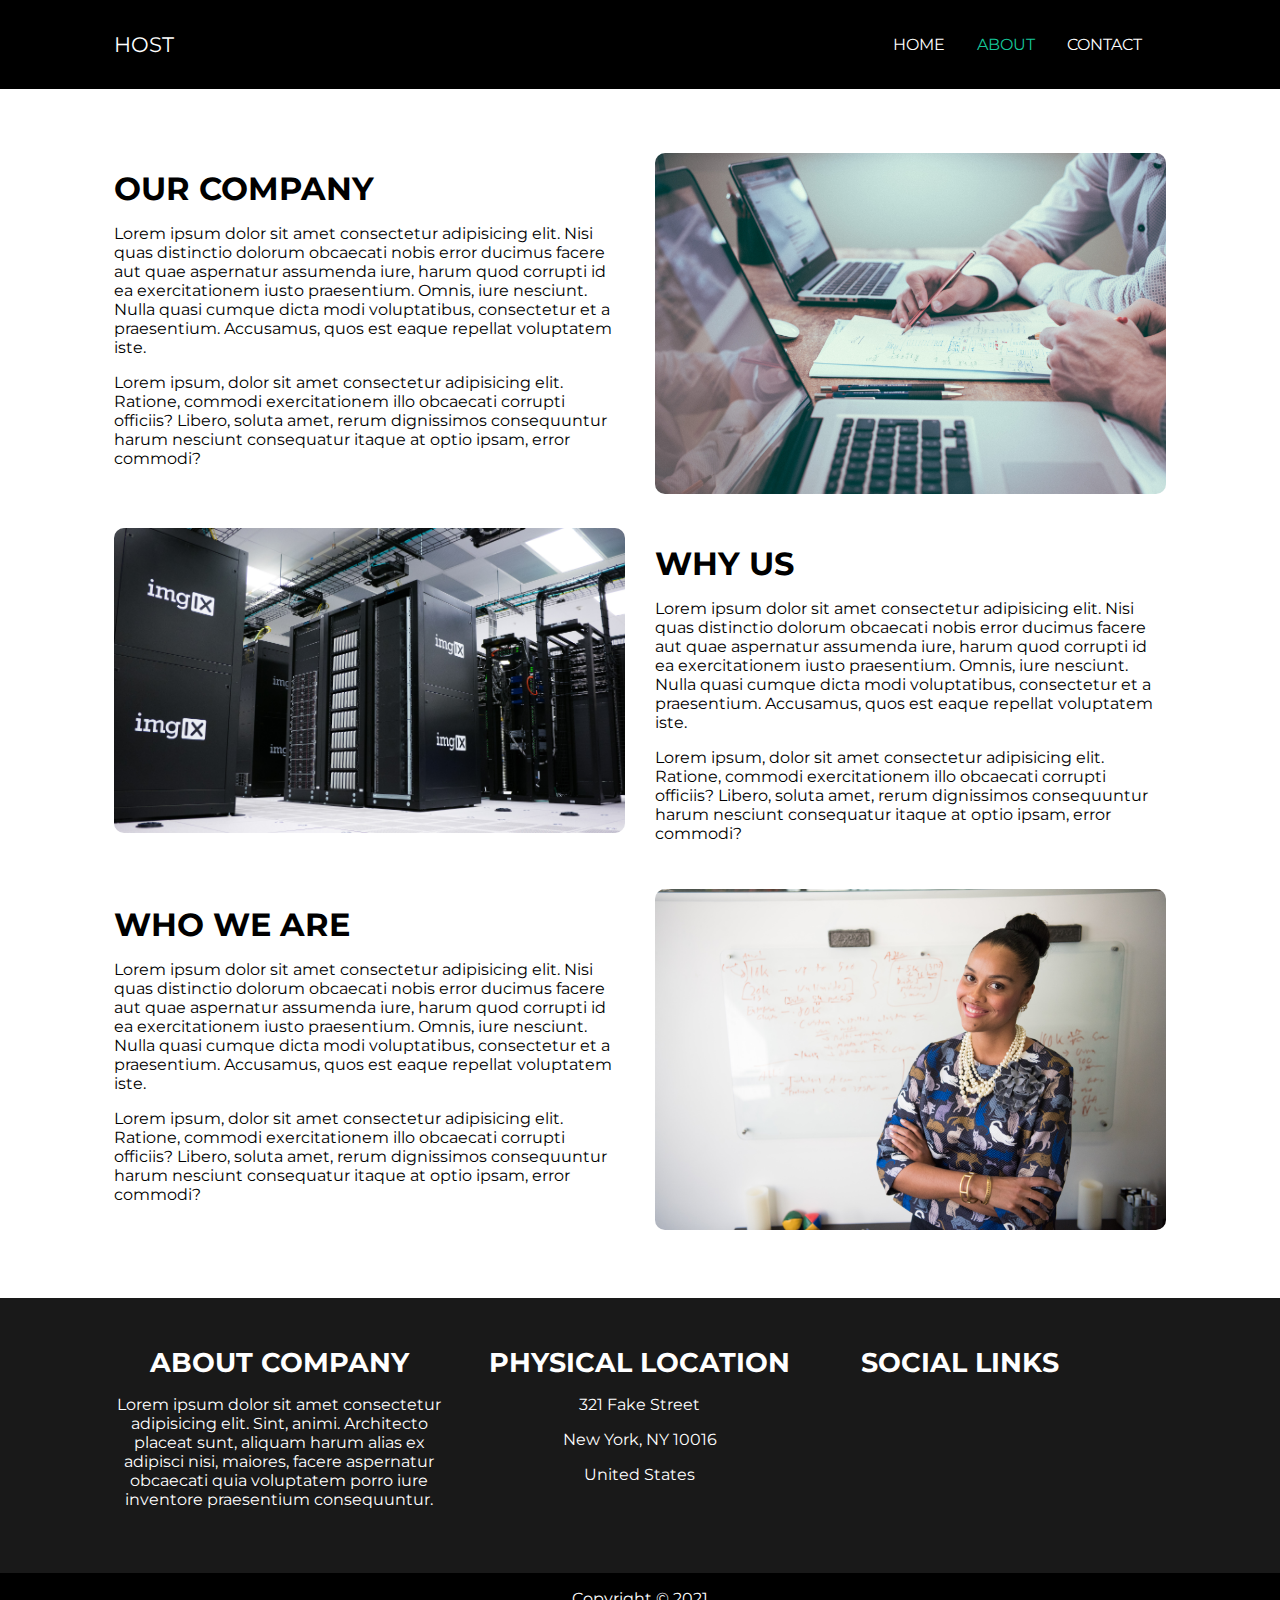
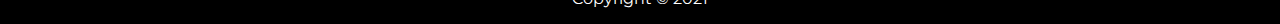
<file: about.html>
<!DOCTYPE html>
<html lang="en">
<head>
  <meta charset="UTF-8">
  <meta name="viewport" content="width=device-width, initial-scale=1.0">
  <title>Web Hosting</title>
  <link rel="stylesheet" href="https://cdnjs.cloudflare.com/ajax/libs/font-awesome/5.15.1/css/all.min.css" integrity="sha512-+4zCK9k+qNFUR5X+cKL9EIR+ZOhtIloNl9GIKS57V1MyNsYpYcUrUeQc9vNfzsWfV28IaLL3i96P9sdNyeRssA==" crossorigin="anonymous" />
  <link rel="stylesheet" href="styles.css">
</head>
<body>
  <header class="header">
    <div class="container flex">
      <div class="logo">
        <p>HOST</p>
      </div>
      <nav class="main-nav">
        <ul class="list-items">
          <li class="list-item">
            <a href="index.html" class="nav-link">HOME</a>
          </li>
          <li class="list-item">
            <a href="about.html" class="nav-link nav-active">ABOUT</a>
          </li>
          <li class="list-item">
            <a href="contact.html" class="nav-link">CONTACT</a>
          </li>
        </ul>
      </nav>
    </div>
  </header>

  <section class="about-us">
    <div class="container">
      <div class="cards grid">
        <div class="card">
          <h2 class="title">OUR COMPANY</h2>
          <p>
            Lorem ipsum dolor sit amet consectetur adipisicing elit. Nisi quas distinctio dolorum obcaecati nobis error ducimus facere aut quae aspernatur assumenda iure, harum quod corrupti id ea exercitationem iusto praesentium. Omnis, iure nesciunt. Nulla quasi cumque dicta modi voluptatibus, consectetur et a praesentium. Accusamus, quos est eaque repellat voluptatem iste.
          </p>
          <p>Lorem ipsum, dolor sit amet consectetur adipisicing elit. Ratione, commodi exercitationem illo obcaecati corrupti officiis? Libero, soluta amet, rerum dignissimos consequuntur harum nesciunt consequatur itaque at optio ipsam, error commodi?</p>
        </div>
        <div class="card">
          <img src="img/about-us.jpg" alt="">
        </div>

        <div class="card">
          <img src="img/why-us.jpg" alt="">
        </div>
        <div class="card">
          <h2 class="title">WHY US</h2>
          <p>
            Lorem ipsum dolor sit amet consectetur adipisicing elit. Nisi quas distinctio dolorum obcaecati nobis error ducimus facere aut quae aspernatur assumenda iure, harum quod corrupti id ea exercitationem iusto praesentium. Omnis, iure nesciunt. Nulla quasi cumque dicta modi voluptatibus, consectetur et a praesentium. Accusamus, quos est eaque repellat voluptatem iste.
          </p>
          <p>Lorem ipsum, dolor sit amet consectetur adipisicing elit. Ratione, commodi exercitationem illo obcaecati corrupti officiis? Libero, soluta amet, rerum dignissimos consequuntur harum nesciunt consequatur itaque at optio ipsam, error commodi?</p>
        </div>
        
        <div class="card">
          <h2 class="title">WHO WE ARE</h2>
          <p>
            Lorem ipsum dolor sit amet consectetur adipisicing elit. Nisi quas distinctio dolorum obcaecati nobis error ducimus facere aut quae aspernatur assumenda iure, harum quod corrupti id ea exercitationem iusto praesentium. Omnis, iure nesciunt. Nulla quasi cumque dicta modi voluptatibus, consectetur et a praesentium. Accusamus, quos est eaque repellat voluptatem iste.
          </p>
          <p>Lorem ipsum, dolor sit amet consectetur adipisicing elit. Ratione, commodi exercitationem illo obcaecati corrupti officiis? Libero, soluta amet, rerum dignissimos consequuntur harum nesciunt consequatur itaque at optio ipsam, error commodi?</p>
        </div>
        <div class="card">
          <img src="img/who-we-are.jpg" alt="">
        </div>
      </div>
    </div>
  </section>

  <footer class="footer">
    <div class="container">
      <div class="cards grid">
        <div class="card">
          <h3 class="card-title">ABOUT COMPANY</h3>
          <p>Lorem ipsum dolor sit amet consectetur adipisicing elit. Sint, animi. Architecto placeat sunt, aliquam harum alias ex adipisci nisi, maiores, facere aspernatur obcaecati quia voluptatem porro iure inventore praesentium consequuntur.</p>
        </div>
        <div class="card">
          <h3 class="card-title">PHYSICAL LOCATION</h3>
          <p>321 Fake Street</p>
          <p>New York, NY 10016</p>
          <p>United States</p>
        </div>
        <div class="card">
          <h3 class="card-title">SOCIAL LINKS</h3>
          <div class="links">
            <a href="http://www.facebook.com/" target="_blank" class="btn">
              <i class="fab fa-facebook-square fa-3x"></i>
            </a>
            <a href="http://www.twitter.com/" target="_blank" class="btn">
              <i class="fab fa-twitter-square fa-3x"></i>
            </a>
            <a href="http://www.linkedin.com/" target="_blank" class="btn">
              <i class="fab fa-linkedin fa-3x"></i>
            </a>
            <a href="http://www.google.com/" target="_blank" class="btn">
              <i class="fab fa-google-plus-square fa-3x"></i>
            </a>
            <a href="http://www.github.com/" target="_blank" class="btn">
              <i class="fab fa-github-square fa-3x"></i>
            </a>
          </div>
        </div>
      </div>
    </div>
    <p class="copyright">Copyright &copy; 2021</p>
  </footer>
</body>
</html>
</file>
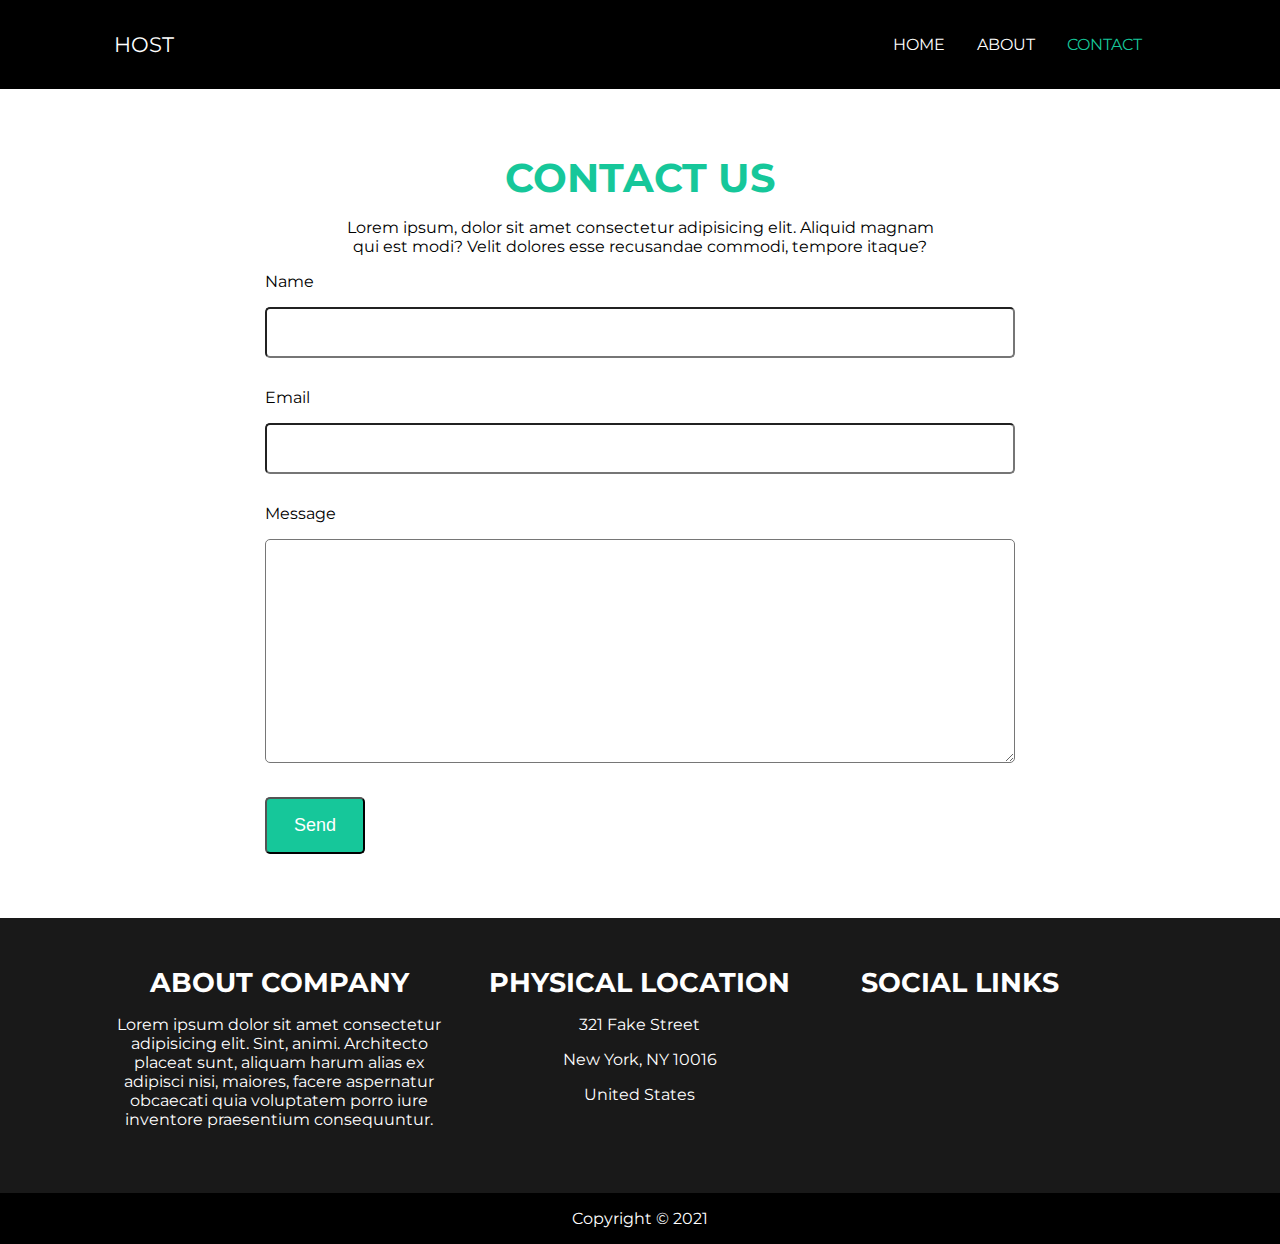
<file: contact.html>
<!DOCTYPE html>
<html lang="en">
<head>
  <meta charset="UTF-8">
  <meta name="viewport" content="width=device-width, initial-scale=1.0">
  <title>Web Hosting</title>
  <link rel="stylesheet" href="https://cdnjs.cloudflare.com/ajax/libs/font-awesome/5.15.1/css/all.min.css" integrity="sha512-+4zCK9k+qNFUR5X+cKL9EIR+ZOhtIloNl9GIKS57V1MyNsYpYcUrUeQc9vNfzsWfV28IaLL3i96P9sdNyeRssA==" crossorigin="anonymous" />
  <link rel="stylesheet" href="styles.css">
</head>
<body>
  <header class="header">
    <div class="container flex">
      <div class="logo">
        <p>HOST</p>
      </div>
      <nav class="main-nav">
        <ul class="list-items">
          <li class="list-item">
            <a href="index.html" class="nav-link">HOME</a>
          </li>
          <li class="list-item">
            <a href="about.html" class="nav-link">ABOUT</a>
          </li>
          <li class="list-item">
            <a href="contact.html" class="nav-link nav-active">CONTACT</a>
          </li>
        </ul>
      </nav>
    </div>
  </header>

  <section class="contact">
    <header>
      <h2 class="title">CONTACT US</h2>
      <p>Lorem ipsum, dolor sit amet consectetur adipisicing elit. Aliquid magnam qui est modi? Velit dolores esse recusandae commodi, tempore itaque?</p>
    </header>
      <form action="#" class="grid">
        <div class="form-control">
          <label for="name">Name</label>
          <input type="text" name="name" id="name">
        </div>
        <div class="form-control">
          <label for="Email">Email</label>
          <input type="email" name="email" id="email">
        </div>
        <div class="form-control">
          <label for="message">Message</label>
          <textarea name="message" id="message" cols="30" rows="10"></textarea>
        </div>
        <input type="submit" value="Send" class="btn btn-send">
      </form>
  </section>

  <footer class="footer">
    <div class="container">
      <div class="cards grid">
        <div class="card">
          <h3 class="card-title">ABOUT COMPANY</h3>
          <p>Lorem ipsum dolor sit amet consectetur adipisicing elit. Sint, animi. Architecto placeat sunt, aliquam harum alias ex adipisci nisi, maiores, facere aspernatur obcaecati quia voluptatem porro iure inventore praesentium consequuntur.</p>
        </div>
        <div class="card">
          <h3 class="card-title">PHYSICAL LOCATION</h3>
          <p>321 Fake Street</p>
          <p>New York, NY 10016</p>
          <p>United States</p>
        </div>
        <div class="card">
          <h3 class="card-title">SOCIAL LINKS</h3>
          <div class="links">
            <a href="http://www.facebook.com/" target="_blank" class="btn">
              <i class="fab fa-facebook-square fa-3x"></i>
            </a>
            <a href="http://www.twitter.com/" target="_blank" class="btn">
              <i class="fab fa-twitter-square fa-3x"></i>
            </a>
            <a href="http://www.linkedin.com/" target="_blank" class="btn">
              <i class="fab fa-linkedin fa-3x"></i>
            </a>
            <a href="http://www.google.com/" target="_blank" class="btn">
              <i class="fab fa-google-plus-square fa-3x"></i>
            </a>
            <a href="http://www.github.com/" target="_blank" class="btn">
              <i class="fab fa-github-square fa-3x"></i>
            </a>
          </div>
        </div>
      </div>
    </div>
    <p class="copyright">Copyright &copy; 2021</p>
  </footer>
</body>
</html>
</file>
<file: styles.css>
@import url('https://fonts.googleapis.com/css2?family=Montserrat:wght@400;700&display=swap');

:root {
  --primary-color: #16c79a;
}

* {
  margin: 0;
  padding: 0;
  box-sizing: border-box;
}

body {
  font-family: 'Montserrat', sans-serif;
}

.header {
  padding: 1rem 0;
  background-color: #000;
}

.logo p {
  color: #fff;
  font-size: 1.3rem;
}

/* Navigation */
.list-items {
  display: flex;
  list-style-type: none;
}

.list-item {
  margin-right: 1rem;
}

.nav-link {
  text-decoration: none;
  color: #fff;
  padding: 0.5rem;
}

.nav-link:hover {
  border-bottom: 1px solid #fff;
}

.nav-active {
  color: var(--primary-color);
}

/* Showcase */
.showcase {
  display: flex;
  flex-direction: column;
  align-items: center;
  justify-content: center;
  height: 600px;
  background-color: var(--primary-color);
}

.showcase .title {
  font-size: 4rem;
}

/* Plans */
.plan {
  padding: 4rem 0;
  background-color: #000;
  color: #fff;
}

.plan header {
  text-align: center;
}

.plan .title {
  font-size: 2.5rem;
  color: var(--primary-color);
  margin-top: 0;
}

.plan .card {
  border: 1px solid #fff;
  text-align: center;
  padding: 2rem;
}

.card-title {
  font-size: 1.7rem;
}

.card .price,
.plan p:nth-child(3) {
  font-size: 1.5rem;
}

.card:nth-child(2) .price {
  color: var(--primary-color);
  font-weight: bold;
}

.card .perks {
  border-top: 1px solid #fff;
  padding-top: 1rem;
}

.btn-getStarted {
  display: inline-block;
  background-color: var(--primary-color);
  padding: 0.7rem 1rem;
  margin-top: 1rem;
}

/* Companies */
.companies {
  margin: 4rem 0;
}

.companies img {
  width: 200px;
}

/* Features */
.features {
  padding: 4rem 0;
  background-color: #000;
  color: #fff;
}

.features .title {
  font-size: 2.5rem;
  text-align: center;
  color: var(--primary-color);
}

.features .card {
  text-align: center;
}

/* About Us */
.about-us {
  margin: 4rem 0;
}

.about-us .grid {
  grid-template-columns: repeat(2, 1fr);
}

.about-us .title {
  font-size: 2rem;
}

.about-us img {
  border-radius: 10px;
}

/* Contact Us */
.contact {
  margin: 4rem 0;
}

.contact header {
  text-align: center;
  max-width: 600px;
  margin: 0 auto;
}

.contact .title {
  font-size: 2.5rem;
  color: var(--primary-color);
}

.contact form {
  max-width: 750px;
  margin: 0 auto;
  width: 90%;
}

.contact .grid {
  grid-template-columns: 1fr;
}

label {
  display: block;
  margin-bottom: 1rem;
}

input[type='text'],
input[type='email'],
textarea {
  width: 100%;
  padding: 1rem 0.5rem;
  border-radius: 5px;
}

input:focus,
textarea:focus {
  outline: none;
}

textarea {
  font: inherit;
}

.btn-send {
  background-color: var(--primary-color);
  width: 100px;
  padding: 1rem;
  border-radius: 5px;
  font-size: 1.125rem;
}

/* Footer */
.footer {
  background-color: #191919;
  color: #fff;
  text-align: center;
}

.footer .cards {
  padding: 2rem 0;
}

.footer .card:nth-child(3) {
  max-width: 250px;
}

.footer i {
  margin: 0 1rem 1rem 0;
}

.copyright {
  background-color: #000;
  color: #fff;
  padding: 1rem 0;
  margin-bottom: 0;
}

/* Utilties */
.container {
  max-width: 1100px;
  margin: 0 auto;
  padding: 0 1.5rem;
}

.flex {
  display: flex;
  justify-content: space-between;
  align-items: center;
  flex-wrap: wrap;
}

.grid {
  display: grid;
  grid-template-columns: repeat(3, 1fr);
  gap: 30px;
}

.btn {
  text-decoration: none;
  color: #fff;
}

img {
  width: 100%;
}

h1,
h2,
h3,
p {
  margin: 1rem 0;
}

/* Media Queries */
@media (max-width: 1000px) {
  .plan .grid,
  .features .grid,
  .about-us .grid,
  .footer .grid {
    grid-template-columns: 1fr;
  }

  .companies .flex {
    justify-content: center;
  }

  .companies .card {
    margin: 2rem;
  }

  .companies img {
    width: 350px;
  }

  .footer .card:nth-child(3) {
    margin: 0 auto;
  }
}

@media (max-width: 800px) {
  .header .flex {
    flex-direction: column;
  }

  .showcase .title {
    font-size: 3rem;
  }
}

@media (max-width: 600px) {
  .showcase .title {
    font-size: 2rem;
  }

  .list-items {
    flex-direction: column;
    text-align: center;
  }

  .list-item {
    margin: 0 0 1rem 0;
  }

  .companies img {
    width: 250px;
  }
}

@media (max-width: 460px) {
  .showcase .title {
    font-size: 1.5rem;
  }

  .showcase p {
    font-size: 0.9rem;
  }

  .plan .title {
    font-size: 1.7rem;
  }
}
</file>
